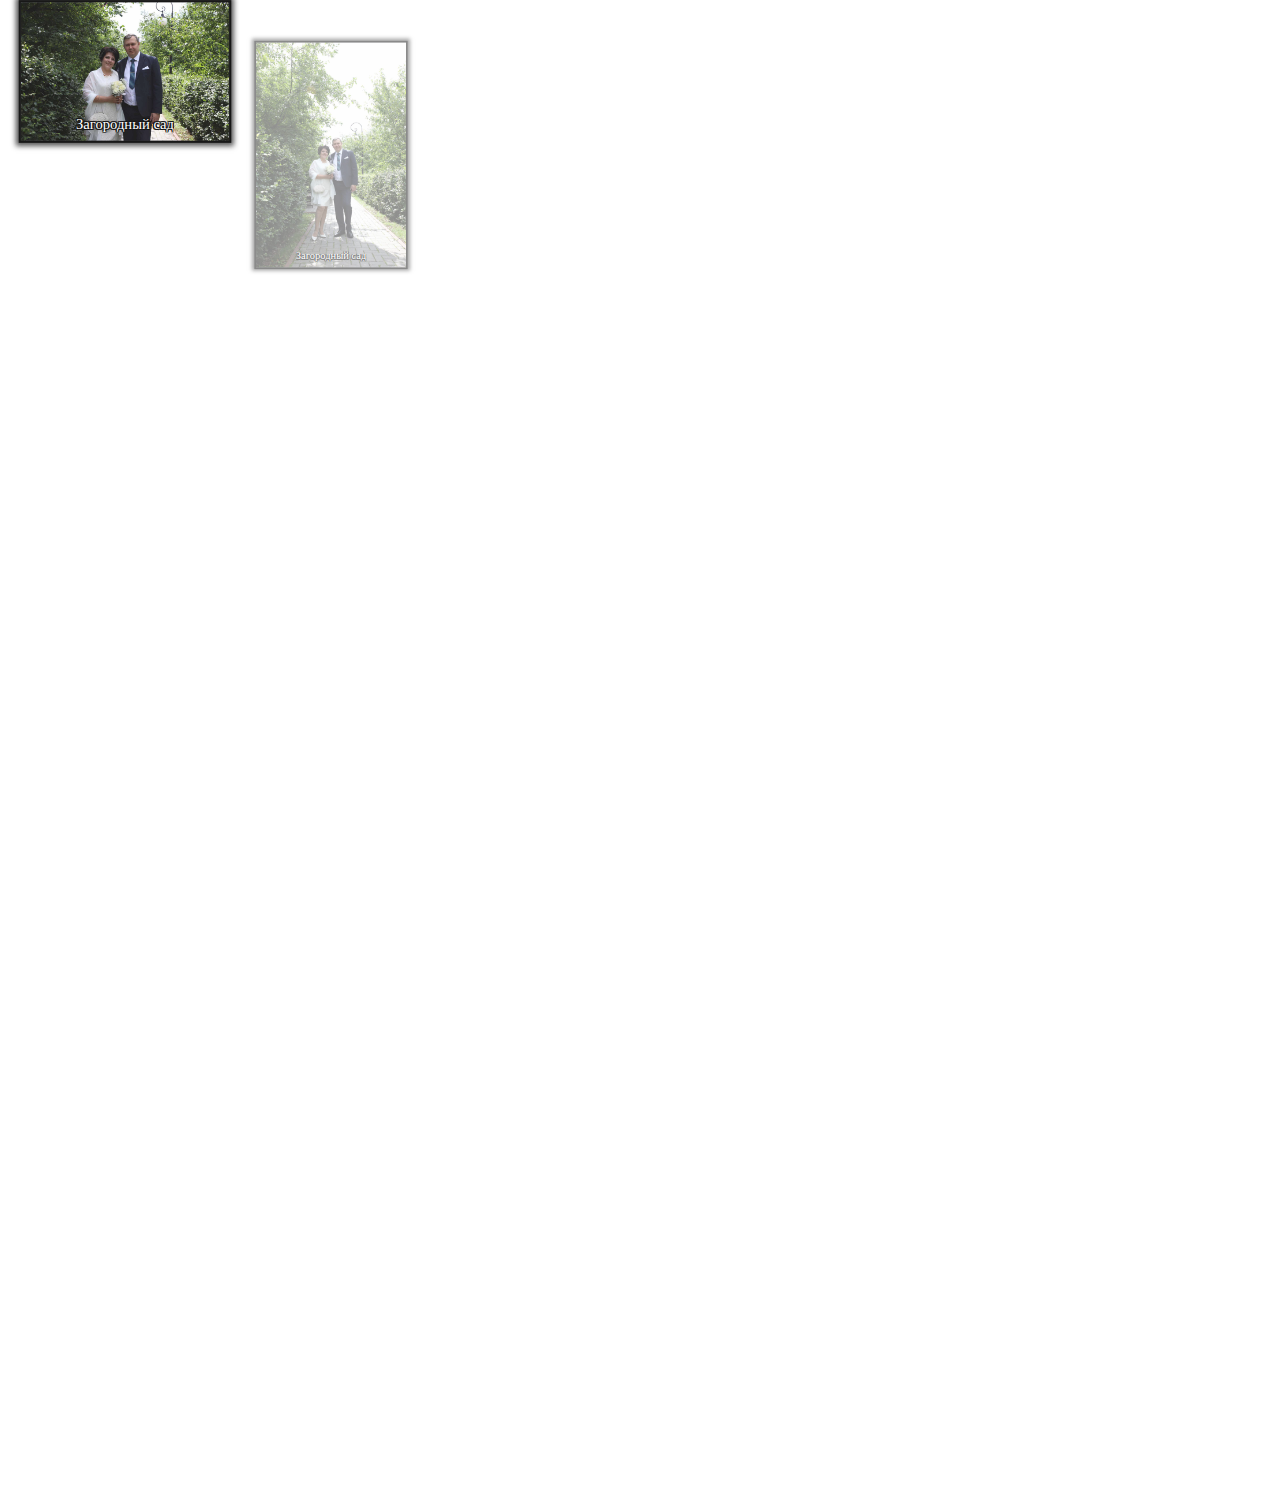
<file: weddingPaкk.html>
<!DOCTYPE html>
<!-- язык страницы -->
<html lang="en">

<head>
   <!-- кодировка страницы -->
   <meta charset="UTF-8">
   <!-- адаптив -->
   <meta name="viewport" content="user-scalable=no, width=device-width, initial-scale=1, maximum-scale=1">
   <!-- для intertet explorer -->
   <meta http-equiv="X-UA-Compatible" content="ie=edge">
   <!-- заголовок страницы в браузере -->
   <title>slider</title>
   <!-- галерея -->
   <link rel="stylesheet" href="./css/css/nanogallery2.min.css">
   <!-- мой css  -->
   <link rel="stylesheet" href="./css/main.css">
</head>

<!-- отображаемое тело страницы -->

<body>
<div class="wrapper">
   <div ID="ngy2p" data-nanogallery2='{
      "itemsBaseURL": "./img/garden/",
      "thumbnailWidth": "200",
      "thumbnailHeight": "auto",    
      "thumbnailDisplayTransition": "randomScale",
      "thumbnailDisplayTransitionDuration": 1000,
      "thumbnailDisplayInterval": 300,
      "thumbnailHoverEffect2": "scale120",
      "thumbnailAlignment": "center"
    }'>

      <!-- IMAGES -->
      <a href="1.jpg" data-ngthumb="1.jpg" data-ngdesc="">Загородный сад</a>
      <a href="2.jpg" data-ngthumb="2.jpg">Загородный сад</a>
      <a href="3.jpg" data-ngthumb="3.jpg">Загородный сад</a>
      <a href="4.jpg" data-ngthumb="4.jpg">Загородный сад</a>
      <a href="5.jpg" data-ngthumb="5.jpg">Загородный сад</a>
      <a href="6.jpg" data-ngthumb="6.jpg">Загородный сад</a>
      <a href="7.jpg" data-ngthumb="7.jpg">Загородный сад</a>
      <a href="8.jpg" data-ngthumb="8.jpg">Загородный сад</a>
      <a href="9.jpg" data-ngthumb="9.jpg">Загородный сад</a>
      <a href="10.jpg" data-ngthumb="10.jpg">Загородный сад</a>
      <a href="11.jpg" data-ngthumb="11.jpg">Загородный сад</a>
      <a href="12.jpg" data-ngthumb="12.jpg">Загородный сад</a>
      <a href="13.jpg" data-ngthumb="13.jpg">Загородный сад</a>
      <a href="14.jpg" data-ngthumb="14.jpg">Загородный сад</a>
      <a href="15.jpg" data-ngthumb="15.jpg">Загородный сад</a>
      <a href="16.jpg" data-ngthumb="16.jpg">Загородный сад</a>
      <a href="17.jpg" data-ngthumb="17.jpg">Загородный сад</a>
      <a href="18.jpg" data-ngthumb="18.jpg">Загородный сад</a>
      <a href="19.jpg" data-ngthumb="19.jpg">Загородный сад</a>
      <a href="20.jpg" data-ngthumb="20.jpg">Загородный сад</a>
      <a href="21.jpg" data-ngthumb="21.jpg">Загородный сад</a>
      <a href="22.jpg" data-ngthumb="22.jpg">Загородный сад</a>
      <a href="23.jpg" data-ngthumb="23.jpg">Загородный сад</a>
      <a href="24.jpg" data-ngthumb="24.jpg">Загородный сад</a>
      <a href="25.jpg" data-ngthumb="25.jpg">Загородный сад</a>
      <a href="26.jpg" data-ngthumb="26.jpg">Загородный сад</a>
      <a href="27.jpg" data-ngthumb="27.jpg">Загородный сад</a>
      <a href="28.jpg" data-ngthumb="28.jpg">Загородный сад</a>
      <a href="29.jpg" data-ngthumb="29.jpg">Загородный сад</a>
      <a href="30.jpg" data-ngthumb="30.jpg">Загородный сад</a>
      <a href="31.jpg" data-ngthumb="31.jpg">Загородный сад</a>
      <a href="32.jpg" data-ngthumb="32.jpg">Загородный сад</a>
      <a href="33.jpg" data-ngthumb="33.jpg">Загородный сад</a>
      <a href="34.jpg" data-ngthumb="34.jpg">Загородный сад</a>
      <a href="35.jpg" data-ngthumb="35.jpg">Загородный сад</a>
   </div>
</div>
   <script src="./js/jquery-3.5.1.min.js"></script>
   <script src="./js/jquery.nanogallery2.min.js"></script>
   <script src="./js/main.js"></script>
</body>

</html>
</file>
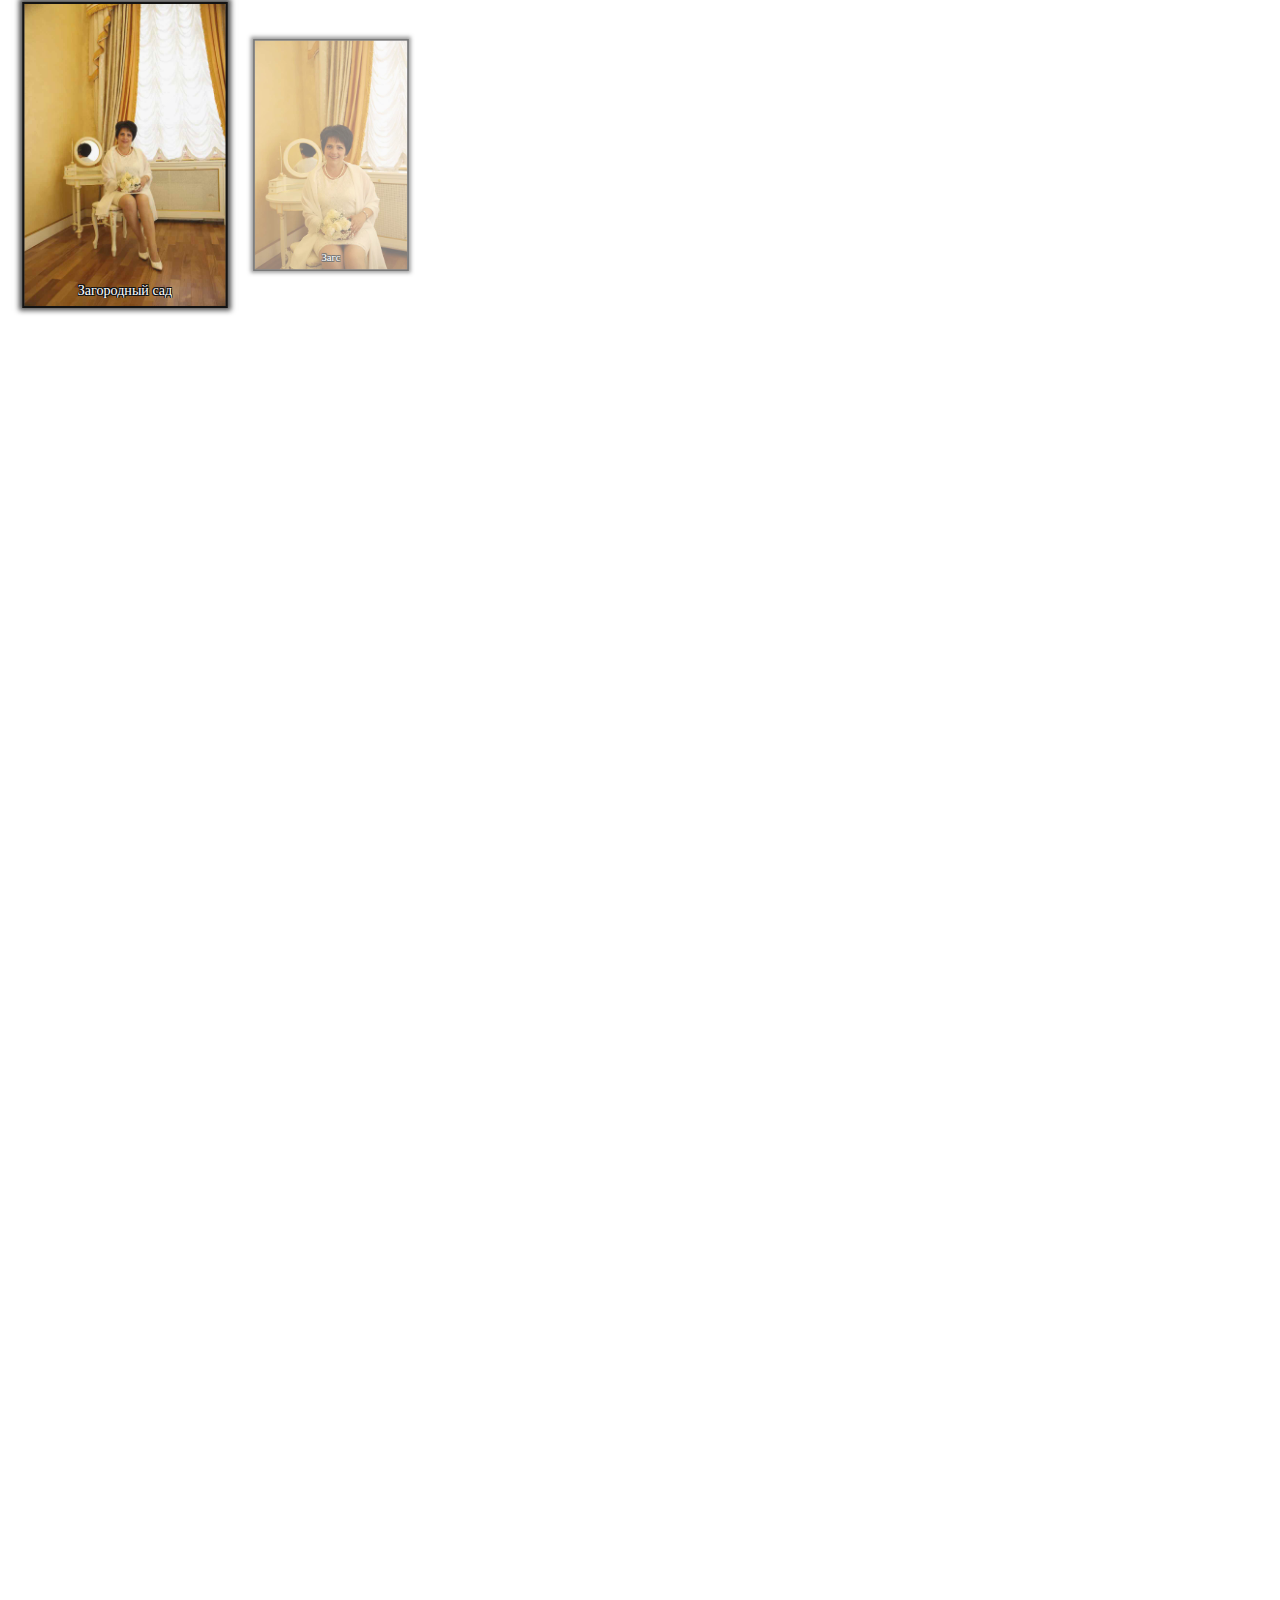
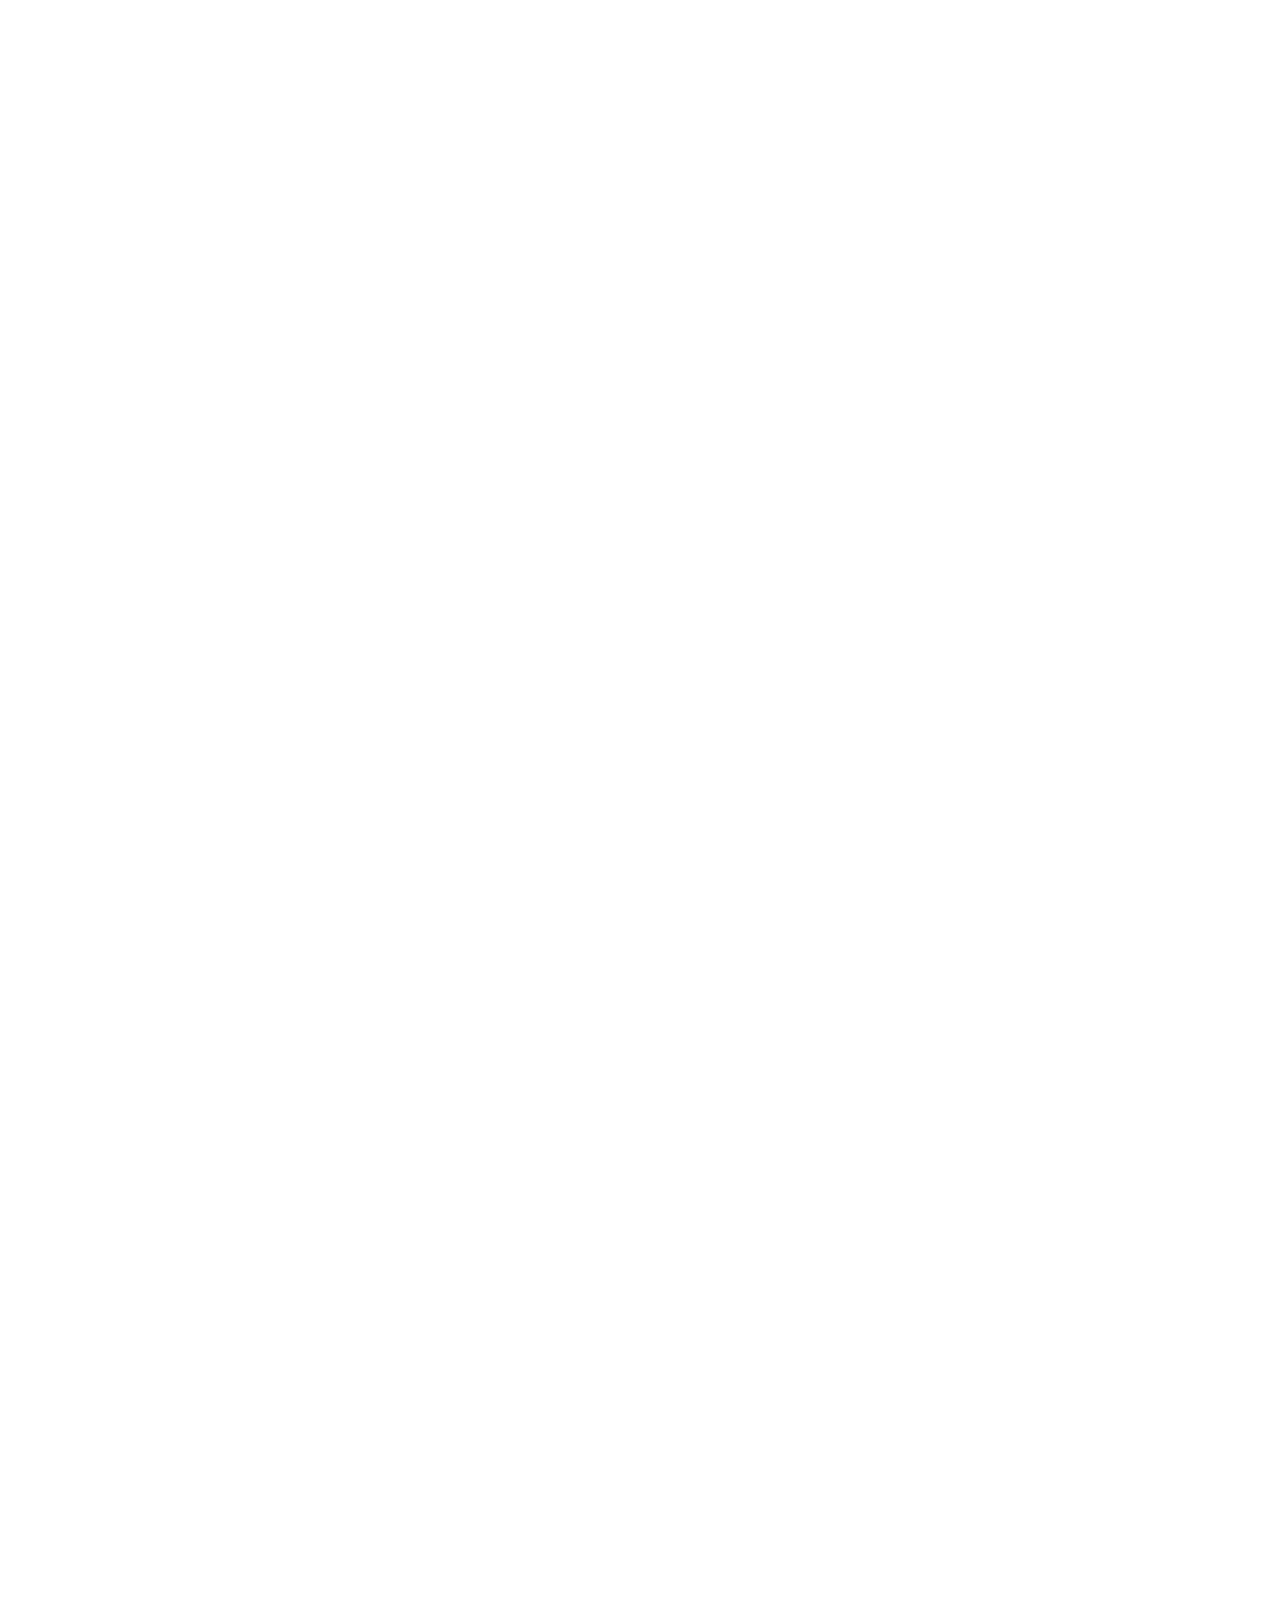
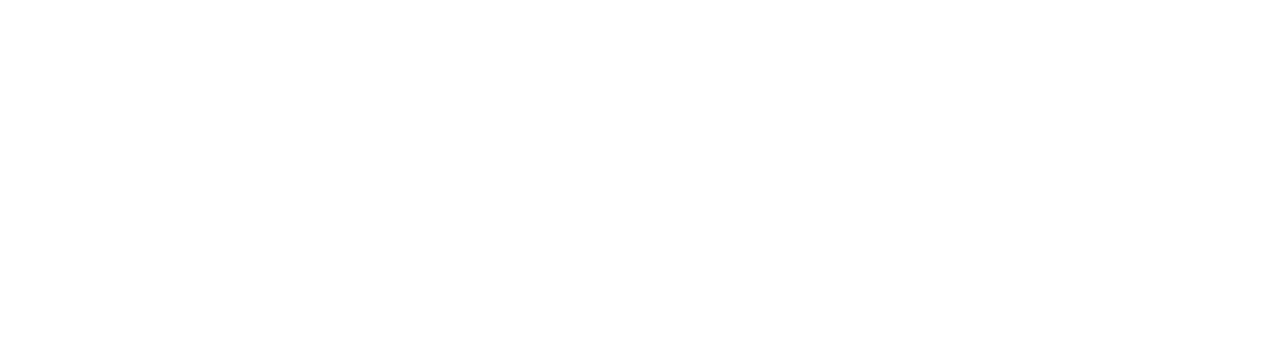
<file: zags.html>
<!DOCTYPE html>
<!-- язык страницы -->
<html lang="en">

<head>
   <!-- кодировка страницы -->
   <meta charset="UTF-8">
   <!-- адаптив -->
   <meta name="viewport" content="user-scalable=no, width=device-width, initial-scale=1, maximum-scale=1">
   <!-- для intertet explorer -->
   <meta http-equiv="X-UA-Compatible" content="ie=edge">
   <!-- заголовок страницы в браузере -->
   <title>slider</title>
   <!-- галерея -->
   <link rel="stylesheet" href="./css/css/nanogallery2.min.css">
   <!-- мой css  -->
   <link rel="stylesheet" href="./css/main.css">
</head>

<!-- отображаемое тело страницы -->

<body>
<div class="wrapper">
   <div ID="ngy2p" data-nanogallery2='{
      "itemsBaseURL": "./img/zags/",
      "thumbnailWidth": "200",
      "thumbnailHeight": "auto",    
      "thumbnailDisplayTransition": "randomScale",
      "thumbnailDisplayTransitionDuration": 1000,
      "thumbnailDisplayInterval": 300,
      "thumbnailHoverEffect2": "scale120",
      "thumbnailAlignment": "center"
    }'>

      <!-- IMAGES -->
      <a href="1.jpg" data-ngthumb="1.jpg" data-ngdesc="">Загородный сад</a>
      <a href="2.jpg" data-ngthumb="2.jpg">Загс</a>
      <a href="3.jpg" data-ngthumb="3.jpg">Загс</a>
      <a href="4.jpg" data-ngthumb="4.jpg">Загс</a>
      <a href="5.jpg" data-ngthumb="5.jpg">Загс</a>
      <a href="6.jpg" data-ngthumb="6.jpg">Загс</a>
      <a href="7.jpg" data-ngthumb="7.jpg">Загс</a>
      <a href="8.jpg" data-ngthumb="8.jpg">Загс</a>
      <a href="9.jpg" data-ngthumb="9.jpg">Загс</a>
      <a href="10.jpg" data-ngthumb="10.jpg">Загс</a>
      <a href="11.jpg" data-ngthumb="11.jpg">Загс</a>
      <a href="12.jpg" data-ngthumb="12.jpg">Загс</a>
      <a href="13.jpg" data-ngthumb="13.jpg">Загс</a>
      <a href="14.jpg" data-ngthumb="14.jpg">Загс</a>
      <a href="15.jpg" data-ngthumb="15.jpg">Загс</a>
      <a href="16.jpg" data-ngthumb="16.jpg">Загс</a>
      <a href="17.jpg" data-ngthumb="17.jpg">Загс</a>
      <a href="18.jpg" data-ngthumb="18.jpg">Загс</a>
      <a href="19.jpg" data-ngthumb="19.jpg">Загс</a>
      <a href="20.jpg" data-ngthumb="20.jpg">Загс</a>
      <a href="21.jpg" data-ngthumb="21.jpg">Загс</a>
      <a href="22.jpg" data-ngthumb="22.jpg">Загс</a>
      <a href="23.jpg" data-ngthumb="23.jpg">Загс</a>
      <a href="24.jpg" data-ngthumb="24.jpg">Загс</a>
      <a href="25.jpg" data-ngthumb="25.jpg">Загс</a>
      <a href="26.jpg" data-ngthumb="26.jpg">Загс</a>
      <a href="27.jpg" data-ngthumb="27.jpg">Загс</a>
      <a href="28.jpg" data-ngthumb="28.jpg">Загс</a>
      <a href="29.jpg" data-ngthumb="29.jpg">Загс</a>
      <a href="30.jpg" data-ngthumb="30.jpg">Загс</a>
      <a href="31.jpg" data-ngthumb="31.jpg">Загс</a>
      <a href="32.jpg" data-ngthumb="32.jpg">Загс</a>
      <a href="33.jpg" data-ngthumb="33.jpg">Загс</a>
      <a href="34.jpg" data-ngthumb="34.jpg">Загс</a>
      <a href="35.jpg" data-ngthumb="35.jpg">Загс</a>
      <a href="36.jpg" data-ngthumb="36.jpg">Загс</a>
      <a href="37.jpg" data-ngthumb="37.jpg">Загс</a>
      <a href="38.jpg" data-ngthumb="38.jpg">Загс</a>
      <a href="39.jpg" data-ngthumb="39.jpg">Загс</a>
      <a href="40.jpg" data-ngthumb="40.jpg">Загс</a>
      <a href="41.jpg" data-ngthumb="41.jpg">Загс</a>
      <a href="42.jpg" data-ngthumb="42.jpg">Загс</a>
      <a href="43.jpg" data-ngthumb="43.jpg">Загс</a>
      <a href="44.jpg" data-ngthumb="44.jpg">Загс</a>
      <a href="45.jpg" data-ngthumb="45.jpg">Загс</a>
      <a href="46.jpg" data-ngthumb="46.jpg">Загс</a>
      <a href="47.jpg" data-ngthumb="47.jpg">Загс</a>
      <a href="48.jpg" data-ngthumb="48.jpg">Загс</a>
      <a href="49.jpg" data-ngthumb="49.jpg">Загс</a>
      <a href="50.jpg" data-ngthumb="50.jpg">Загс</a>
      <a href="51.jpg" data-ngthumb="51.jpg">Загс</a>
      <a href="52.jpg" data-ngthumb="52.jpg">Загс</a>
      <a href="53.jpg" data-ngthumb="53.jpg">Загс</a>
      <a href="54.jpg" data-ngthumb="54.jpg">Загс</a>
      <a href="55.jpg" data-ngthumb="55.jpg">Загс</a>
      <a href="56.jpg" data-ngthumb="56.jpg">Загс</a>
      <a href="57.jpg" data-ngthumb="57.jpg">Загс</a>
      <a href="58.jpg" data-ngthumb="58.jpg">Загс</a>
      <a href="59.jpg" data-ngthumb="59.jpg">Загс</a>
      <a href="60.jpg" data-ngthumb="60.jpg">Загс</a>
      <a href="61.jpg" data-ngthumb="61.jpg">Загс</a>
      <a href="62.jpg" data-ngthumb="62.jpg">Загс</a>
      <a href="63.jpg" data-ngthumb="63.jpg">Загс</a>
      <a href="64.jpg" data-ngthumb="64.jpg">Загс</a>
      <a href="65.jpg" data-ngthumb="65.jpg">Загс</a>
      <a href="66.jpg" data-ngthumb="66.jpg">Загс</a>
      <a href="67.jpg" data-ngthumb="67.jpg">Загс</a>
      <a href="68.jpg" data-ngthumb="68.jpg">Загс</a>
      <a href="69.jpg" data-ngthumb="69.jpg">Загс</a>
      <a href="70.jpg" data-ngthumb="70.jpg">Загс</a>
      <a href="71.jpg" data-ngthumb="71.jpg">Загс</a>
      <a href="72.jpg" data-ngthumb="72.jpg">Загс</a>
      <a href="73.jpg" data-ngthumb="73.jpg">Загс</a>
      <a href="74.jpg" data-ngthumb="74.jpg">Загс</a>
      <a href="75.jpg" data-ngthumb="75.jpg">Загс</a>
      <a href="76.jpg" data-ngthumb="76.jpg">Загс</a>
      <a href="77.jpg" data-ngthumb="77.jpg">Загс</a>
      <a href="78.jpg" data-ngthumb="78.jpg">Загс</a>
      <a href="79.jpg" data-ngthumb="79.jpg">Загс</a>
      <a href="80.jpg" data-ngthumb="80.jpg">Загс</a>
      <a href="81.jpg" data-ngthumb="81.jpg">Загс</a>
      <a href="82.jpg" data-ngthumb="82.jpg">Загс</a>
      <a href="83.jpg" data-ngthumb="83.jpg">Загс</a>
      <a href="84.jpg" data-ngthumb="84.jpg">Загс</a>
      <a href="85.jpg" data-ngthumb="85.jpg">Загс</a>
      <a href="86.jpg" data-ngthumb="86.jpg">Загс</a>
      <a href="87.jpg" data-ngthumb="87.jpg">Загс</a>
      <a href="88.jpg" data-ngthumb="88.jpg">Загс</a>
      <a href="89.jpg" data-ngthumb="89.jpg">Загс</a>
      <a href="90.jpg" data-ngthumb="90.jpg">Загс</a>
      <a href="91.jpg" data-ngthumb="91.jpg">Загс</a>
      <a href="92.jpg" data-ngthumb="92.jpg">Загс</a>
      <a href="93.jpg" data-ngthumb="93.jpg">Загс</a>
      <a href="94.jpg" data-ngthumb="94.jpg">Загс</a>
      <a href="95.jpg" data-ngthumb="95.jpg">Загс</a>
      <a href="96.jpg" data-ngthumb="96.jpg">Загс</a>
      <a href="97.jpg" data-ngthumb="97.jpg">Загс</a>
      <a href="98.jpg" data-ngthumb="98.jpg">Загс</a>
      <a href="99.jpg" data-ngthumb="99.jpg">Загс</a>
      <a href="100.jpg" data-ngthumb="100.jpg">Загс</a>
      <a href="101.jpg" data-ngthumb="101.jpg">Загс</a>
      <a href="102.jpg" data-ngthumb="102.jpg">Загс</a>
      <a href="103.jpg" data-ngthumb="103.jpg">Загс</a>
      <a href="104.jpg" data-ngthumb="104.jpg">Загс</a>
      <a href="105.jpg" data-ngthumb="105.jpg">Загс</a>
      <a href="106.jpg" data-ngthumb="106.jpg">Загс</a>
      <a href="107.jpg" data-ngthumb="107.jpg">Загс</a>
      <a href="108.jpg" data-ngthumb="108.jpg">Загс</a>
      <a href="109.jpg" data-ngthumb="109.jpg">Загс</a>
      <a href="110.jpg" data-ngthumb="110.jpg">Загс</a>
      <a href="111.jpg" data-ngthumb="111.jpg">Загс</a>
   </div>
</div>
   <script src="./js/jquery-3.5.1.min.js"></script>
   <script src="./js/jquery.nanogallery2.min.js"></script>
   <script src="./js/main.js"></script>
</body>

</html>
</file>
<file: css/main.css>
/*!Обнуление*/
* {
   padding: 0;
   margin: 0;
   border: 0;
}
*,
*:before,
*:after {
   -moz-box-sizing: border-box;
   -webkit-box-sizing: border-box;
   box-sizing: border-box;
}
:focus,
:active {
   outline: none;
}
a:focus,
a:active {
   outline: none;
}
nav,
footer,
header,
aside {
   display: block;
}
html,
body {
   height: 100%;
   width: 100%;
   font-size: 100%;
   line-height: 1;
   font-size: 14px;
   -ms-text-size-adjust: 100%;
   -moz-text-size-adjust: 100%;
   -webkit-text-size-adjust: 100%;
}
input,
button,
textarea {
   font-family: inherit;
}
input::-ms-clear {
   display: none;
}
button {
   cursor: pointer;
}
button::-moz-focus-inner {
   padding: 0;
   border: 0;
}
a,
a:visited {
   text-decoration: none;
}
a:hover {
   text-decoration: none;
}
ul li {
   list-style: none;
}
img {
   vertical-align: top;
}
h1,
h2,
h3,
h4,
h5,
h6 {
   font-size: inherit;
   font-weight: inherit;
}
/*!---------------------О-Б-Н-У-Л-Е-Н-И-Е---------------------------*/

/* !==============================================================header */
.wrapper {
   height: 100%;
}

.header {
   position: relative;
   width: 100%;
   top: 0;
   left: 0;
   z-index: 50;
   height: 100vh;
}

.container {
   max-width: 2200px;
   padding: 0 30px;
   margin: 0 auto;
}
.header__menu {
   position: fixed;
}
.header__list {
   height: 100px;
   display: flex;
   align-items: center;
}
.header__item {
   margin-left: 20px;
}
.header__item a {
   font-size: 50px;
   font-family: "Caveat", cursive;
   font-weight: 700;
   /* font-family: 'Lobster', cursive; */
   /* font-family: 'Marck Script', cursive; */
   /* font-family: 'Pacifico', cursive; */
   color: red;
}
h1 {
   height: 100vh;
   display: flex;
   justify-content: center;
   align-items: center;
   text-align: center;
   font-size: calc(20px + 320 * (100vw / 2200));
   font-family: "Lobster", cursive;
   color: red;
}
.header__arrow {
   position: absolute;
   top: 70%;
   left: 50%;
   transform: translateX(-50%);
   border-bottom: 200px solid #0000ff00;
   border-right: 200px solid #0000ff00;
   border-top: 100px solid red;
   border-left: 200px solid #00800000;
}

/* !=========================================================content */

.section__content {
   background-color: rgb(192, 190, 190);
   padding: 100px;
   display: flex;
   justify-content: center;
   align-items: center;
   flex-wrap: wrap;
}
.section__content-tyumen {
   position: relative;
   margin: 50px;
   height: 400px;
   width: 400px;
   /* flex: 1 1 33.3333%; */
   box-shadow: 10px 16px 10px #666;
   z-index: 1;
}
.section__content-travels {
   position: relative;
   margin: 50px;
   height: 400px;
   width: 400px;
   /* flex: 1 1 33.3333%; */
   box-shadow: 10px 16px 10px #666;
   z-index: 1;
}
.section__content-house {
   position: relative;
   margin: 50px;
   height: 400px;
   width: 400px;
   box-shadow: 10px 16px 10px rgb(10, 10, 10);
   z-index: 1;
   /* border: 30px solid red; */
   /* border-image: url(/img/Без\ названия.jpg) 60 round round; */
}
.section__content-wedding {
   position: relative;
   margin: 50px;
   height: 400px;
   width: 400px;
   /* flex: 1 1 33.3333%; */
   box-shadow: 10px 16px 10px #666;
   z-index: 1;
}
.section__content-tyumen:hover {
   box-shadow: 4px 10px 10px rgb(10, 10, 10);
   transform: scale(0.95);
   transition: 0.3s;
}
.section__content-tyumen:active {
   transform: scale(0.9);
   transition: 0.3s;
}
.section__content-travels:hover {
   box-shadow: 4px 10px 10px rgb(10, 10, 10);
   transform: scale(0.95);
   transition: 0.3s;
}
.section__content-travels:active {
   transform: scale(0.9);
   transition: 0.3s;
}
.section__content-house:hover {
   box-shadow: 4px 10px 10px rgb(10, 10, 10);
   transform: scale(0.95);
   transition: 0.3s;
}
.section__content-house:active {
   transform: scale(0.9);
   transition: 0.3s;
}
.section__content-wedding:hover {
   box-shadow: 4px 10px 10px rgb(10, 10, 10);
   transform: scale(0.95);
   transition: 0.3s;
}
.section__content-wedding:active {
   transform: scale(0.9);
   transition: 0.3s;
}

h2 {
   width: 100%;
   height: 100%;
   display: flex;
   justify-content: center;
   align-items: center;
   /* border: 2px solid red; */
   position: absolute;
   top: 0;
   left: 0;
   font-size: calc(25px + 35 * (100vw / 2200));
   color: #ffffff;
}

/*?=======================4096х1980=================================*/
@media (max-width: 1920px) {
}
/*===============================================================*/
@media (max-width: 1600px) {
}
/*===============================================================*/
@media (max-width: 1440px) {
}
/*===============================================================*/
@media (max-width: 1366px) {
}
/*===============================================================*/
@media (max-width: 1280px) {
}
/*===== 992px - 1200px ========BOOTSTRAP=========================*/
@media (max-width: 1200px) {
}
/*=============================BOOTSTRAP-C=======================*/
@media (max-width: 1140px) {
}
/*===============================================================*/
@media (max-width: 1080px) {
}
/*===============================================================*/
@media (max-width: 1024px) {
}
/*======= 768px - 992px =======BOOTSTRAP=========================*/
@media (max-width: 992px) {
}
/*=============================BOOTSTRAP-C=========================*/
@media (max-width: 960px) {
}
/*===============================================================*/
@media (max-width: 900px) {
}
/*===============================================================*/
@media (max-width: 823px) {
}
/*===============================================================*/
@media (max-width: 812px) {
}
/*===============================================================*/
@media (max-width: 800px) {
}
/*======= 576px - 768px========BOOTSTRAP========================*/
@media (max-width: 768px) {
   .section__content {
      padding: 50px;
   }
}

/*===============================================================*/
@media (max-width: 736px) {
}
/*=============================BOOTSTRAP-C=========================*/
@media (max-width: 720px) {
}
/*===============================================================*/
@media (max-width: 667px) {
}
/*===============================================================*/
@media (max-width: 640px) {
   .section__content {
      padding: 20px;
   }
}
/*======= 0px - 576px ========BOOTSTRAP========================*/
@media (max-width: 576px) {
}
/*===============================================================*/
@media (max-width: 568px) {
   .header__arrow {
      border-bottom: 100px solid #0000ff00;
      border-right: 100px solid #0000ff00;
      border-top: 50px solid red;
      border-left: 100px solid #00800000;
   }
}
/*=============================BOOTSTRAP-C=======================*/
@media (max-width: 540px) {
}
/*===============================================================*/
@media (max-width: 534px) {
   .section__content-tyumen {
      height: 300px;
   }
   .section__content-travels {
      height: 300px;
   }
   .section__content-house {
      height: 300px;
   }
   .section__content-wedding {
      height: 300px;
   }
}
/*===============================================================*/
@media (max-width: 480px) {
   .section__content-tyumen {
      height: 200px;
      margin: 30px;
   }
   .section__content-travels {
      height: 200px;
      margin: 30px;
   }
   .section__content-house {
      height: 200px;
      margin: 30px;
   }
   .section__content-wedding {
      height: 200px;
      margin: 30px;
   }
   .header__arrow {
      border-bottom: 100px solid #0000ff00;
      border-right: 100px solid #0000ff00;
      border-top: 50px solid red;
      border-left: 100px solid #00800000;
   }
   .header__item a {
      font-size: 30px;
   }
}
/*===============================================================*/
@media (max-width: 414px) {
}
/*===============================================================*/
@media (max-width: 375px) {
}
/*===============================================================*/
@media (max-width: 360px) {
}
/*===============================================================*/
@media (max-width: 320px) {
}
</file>
<file: css/css/nanogallery2.min.css>
.nGY2{box-sizing:content-box;-webkit-box-sizing:content-box;-moz-box-sizing:content-box;-o-box-sizing:content-box}.nGY2 .ngy2_container{width:100%;min-width:100px;font-size:1em;line-height:normal;padding:0;margin:0 auto;overflow:hidden;visibility:visible;-webkit-user-select:none;user-select:none;-webkit-touch-callout:none}@font-face{font-family:ngy2_icon_font;src:url(font/ngy2_icon_font.woff2?64889571) format('woff2'),url(font/ngy2_icon_font.woff?64889571) format('woff');font-weight:400;font-style:normal}.nGY2Icon-star:before{content:'\e801'}.nGY2Icon-search:before{content:'\e800'}.nGY2Icon-star-empty:before{content:'\e802'}.nGY2Icon-video:before{content:'\e803'}.nGY2Icon-videocam:before{content:'\e804'}.nGY2Icon-picture:before{content:'\e805'}.nGY2Icon-camera:before{content:'\e806'}.nGY2Icon-camera-alt:before{content:'\e807'}.nGY2Icon-ok:before{content:'\e808'}.nGY2Icon-help:before{content:'\e80a'}.nGY2Icon-help-circled:before{content:'\e80b'}.nGY2Icon-home:before{content:'\e80e'}.nGY2Icon-link:before{content:'\e80f'}.nGY2Icon-link-ext:before{content:'\e810'}.nGY2Icon-heart:before{content:'\e811'}.nGY2Icon-ngy2_chevron-right:before{content:'\e812'}.nGY2Icon-upload:before{content:'\e814'}.nGY2Icon-reply-all:before{content:'\e815'}.nGY2Icon-export:before{content:'\e816'}.nGY2Icon-chat:before{content:'\e818'}.nGY2Icon-attention:before{content:'\e819'}.nGY2Icon-location:before{content:'\e81a'}.nGY2Icon-trash:before{content:'\e81b'}.nGY2Icon-folder-empty:before{content:'\e81c'}.nGY2Icon-folder-open-empty:before{content:'\e81d'}.nGY2Icon-menu:before{content:'\e81e'}.nGY2Icon-cog:before{content:'\e81f'}.nGY2Icon-cog-alt:before{content:'\e820'}.nGY2Icon-wrench:before{content:'\e821'}.nGY2Icon-lightbulb:before{content:'\e822'}.nGY2Icon-resize-full:before{content:'\e823'}.nGY2Icon-resize-small:before{content:'\e824'}.nGY2Icon-left-open:before{content:'\e827'}.nGY2Icon-right-open:before{content:'\e828'}.nGY2Icon-arrows-cw:before{content:'\e829'}.nGY2Icon-level-up:before{content:'\e82a'}.nGY2Icon-play:before{content:'\e82b'}.nGY2Icon-pause:before{content:'\e82c'}.nGY2Icon-ngy2_chevron-left:before{content:'\e82d'}.nGY2Icon-ellipsis-vert:before{content:'\e82e'}.nGY2Icon-toggle-off:before{content:'\e82f'}.nGY2Icon-toggle-on:before{content:'\e830'}.nGY2Icon-check:before{content:'\e831'}.nGY2Icon-check-empty:before{content:'\e832'}.nGY2Icon-rocket:before{content:'\e833'}.nGY2Icon-filter:before{content:'\e834'}.nGY2Icon-magic:before{content:'\e835'}.nGY2Icon-pinterest-squared:before{content:'\e836'}.nGY2Icon-gplus-squared:before{content:'\e837'}.nGY2Icon-facebook-squared:before{content:'\e838'}.nGY2Icon-basket:before{content:'\e839'}.nGY2Icon-ok-circled:before{content:'\e83a'}.nGY2Icon-user:before{content:'\e83b'}.nGY2Icon-ngy2_chevron_left3:before{content:'\e83c'}.nGY2Icon-ngy2_chevron_right3:before{content:'\e83d'}.nGY2Icon-zoom-out-1:before{content:'\e83e'}.nGY2Icon-ngy2_zoom_out2:before{content:'\e83f'}.nGY2Icon-ngy2_zoom_in2:before{content:'\e840'}.nGY2Icon-ngy2_share2:before{content:'\e841'}.nGY2Icon-ngy2_external2:before{content:'\e842'}.nGY2Icon-ngy2_close2:before{content:'\e843'}.nGY2Icon-ngy2_info2:before{content:'\e844'}.nGY2Icon-ngy2_chevron_up2:before{content:'\e845'}.nGY2Icon-ngy2_download2:before{content:'\e846'}.nGY2Icon-mail-alt:before{content:'\f0e0'}.nGY2Icon-circle-empty:before{content:'\f10c'}.nGY2Icon-tumblr-squared:before{content:'\f174'}.nGY2Icon-twitter-squared:before{content:'\f304'}.nGY2Icon-youtube-play:before{content:'\f16a'}.nGY2Icon-vkontakte:before{content:'\f189'}.nGY2Icon-cw:before{content:'\e809'}.nGY2Icon-ccw:before{content:'\e80c'}[class^=nGY2Icon-]{margin-left:.2em;margin-right:.3em;font-family:ngy2_icon_font;font-style:normal;font-weight:400;speak:none;display:inline-block;text-decoration:inherit;text-align:center;font-variant:normal;text-transform:none;box-sizing:border-box;-webkit-box-sizing:border-box;-moz-box-sizing:border-box;-o-box-sizing:border-box}.nGY2Navigationbar{margin:5px 0;padding:5px 0;display:none;box-sizing:border-box;-webkit-box-sizing:border-box;-moz-box-sizing:border-box;-o-box-sizing:border-box}.nGY2Navigationbar .nGY2NavigationbarItem{margin:5px 2px;padding:5px 8px;white-space:nowrap;cursor:pointer;display:inline-block;vertical-align:middle;text-align:left;visibility:'hidden';box-sizing:border-box;-webkit-box-sizing:border-box;-moz-box-sizing:border-box;-o-box-sizing:border-box}.nGY2 .nGY2Gallery,.nGY2 .nGY2GallerySub{position:relative;overflow:hidden;box-sizing:border-box}.nGY2Navigationbar .oneItem{margin:0 5px;white-space:nowrap;vertical-align:middle;display:inline-block}.nGY2 .nGY2Gallery{text-align:center;margin:0 auto;-webkit-box-sizing:border-box;-moz-box-sizing:border-box;-o-box-sizing:border-box}.nGY2 .nGY2GallerySub{perspective:900px;text-align:left;width:100%;height:100%;display:inline-block;z-index:1;-webkit-box-sizing:border-box;-moz-box-sizing:border-box;-o-box-sizing:border-box}.nGY2 .nGY2GThumbnail,.nGY2 .nGY2GThumbnailStack{display:inline-block;position:absolute;box-sizing:border-box;border:0 solid #000;padding:0;overflow:hidden;cursor:pointer}.nGY2 .nGY2GThumbnail{background-color:#000;-webkit-box-sizing:border-box;-moz-box-sizing:border-box;-o-box-sizing:border-box}.nGY2 .nGY2GThumbnailStack{background-color:#888;-webkit-box-sizing:border-box;-moz-box-sizing:border-box;-o-box-sizing:border-box}.nGY2 .nGY2GThumbnailSub{width:100%;height:100%;display:block;box-sizing:border-box;-webkit-box-sizing:border-box;-moz-box-sizing:border-box;-o-box-sizing:border-box;border:0 solid #000;margin:0;padding:0;overflow:hidden}.nGY2 .nGY2GThumbnailSubSelected{-webkit-transform:scale(.9);-ms-transform:scale(.9);transform:scale(.9)}.nGY2 .nGY2GThumbnailImage{position:relative;overflow:hidden;background:#000;box-sizing:border-box;-webkit-box-sizing:border-box;-moz-box-sizing:border-box;-o-box-sizing:border-box}.nGY2 .nGY2GThumbnailImg{background:url([data-uri]) center no-repeat;position:absolute;top:0;bottom:0;left:0;right:0;margin:auto;display:block;vertical-align:bottom;box-sizing:border-box;-webkit-box-sizing:border-box;-moz-box-sizing:border-box;-o-box-sizing:border-box}.nGY2 .nGY2GThumbnailAnnotationOLD_NO_MORE_USED{background:rgba(34,34,34,.75);opacity:1;text-align:left;left:0;right:0;padding:1px;position:absolute;min-height:18px;overflow:hidden;box-sizing:border-box;-webkit-box-sizing:border-box;-moz-box-sizing:border-box;-o-box-sizing:border-box}.nGY2 .nGY2GThumbnailCustomLayer,.nGY2 .nGY2GThumbnailLabel{display:block;box-sizing:border-box;left:0;position:absolute;right:0}.nGY2 .nGY2GThumbnailCustomLayer{top:0;bottom:0;overflow:hidden;-webkit-box-sizing:border-box;-moz-box-sizing:border-box;-o-box-sizing:border-box}.nGY2 .nGY2GThumbnailLabel{background:rgba(34,34,34,.75);padding:4px;margin:0;-webkit-box-sizing:border-box;-moz-box-sizing:border-box;-o-box-sizing:border-box}.nGY2 .nGY2GThumbnailAlbumTitle,.nGY2 .nGY2GThumbnailImageTitle{color:#fff;margin:5px 1px 1px;padding:0;left:0;right:0;white-space:nowrap;overflow:hidden;display:inline-block;Text-Shadow:#000 1px 0 0,#000 1px 1px 0,#000 1px -1px 0,#000 -1px 1px 0,#000 -1px 0 0,#000 -1px -1px 0,#000 0 1px 0,#000 0 -1px 0;box-sizing:border-box;-webkit-box-sizing:border-box;-moz-box-sizing:border-box;-o-box-sizing:border-box}.nGY2 .nGY2GThumbnailDescription{clear:both;margin:1px 1px 3px;padding:0;color:#aaa;white-space:nowrap;left:0;right:0;font-size:.8em;Text-Shadow:#000 1px 0 0,#000 1px 1px 0,#000 1px -1px 0,#000 -1px 1px 0,#000 -1px 0 0,#000 -1px -1px 0,#000 0 1px 0,#000 0 -1px 0;box-sizing:border-box;-webkit-box-sizing:border-box;-moz-box-sizing:border-box;-o-box-sizing:border-box}.nGY2 .nGY2GThumbnailIcon,.nGY2 .nGY2GThumbnailIconsFullThumbnail{color:#fff;Text-Shadow:#000 1px 0 0,#000 1px 1px 0,#000 1px -1px 0,#000 -1px 1px 0,#000 -1px 0 0,#000 -1px -1px 0,#000 0 1px 0,#000 0 -1px 0}.nGY2 .nGY2GThumbnailIcons{margin:0;position:absolute;display:inline-block;padding:0;box-sizing:border-box;-webkit-box-sizing:border-box;-moz-box-sizing:border-box;-o-box-sizing:border-box}.nGY2 .nGY2GThumbnailIconsFullThumbnail{font-size:1.8em;padding:5px;position:absolute;top:50%;left:50%;-webkit-transform:translateX(-50%) translateY(-50%);-ms-transform:translateX(-50%) translateY(-50%);transform:translateX(-50%) translateY(-50%);display:inline-block;box-sizing:border-box;-webkit-box-sizing:border-box;-moz-box-sizing:border-box;-o-box-sizing:border-box}.nGY2 .nGY2GThumbnailIconText,.nGY2 .nGY2GThumbnailIconTextBadge{position:relative;display:inline-block;margin:0;vertical-align:middle}.nGY2 .nGY2GThumbnailIcon{display:inline-block;padding:4px;margin:0;box-sizing:border-box;-webkit-box-sizing:border-box;-moz-box-sizing:border-box;-o-box-sizing:border-box}.nGY2 .nGY2GThumbnailIconTextBadge{background-color:#fff;border-radius:6px;-moz-border-radius:6px;-webkit-border-radius:6px;box-sizing:border-box;-webkit-box-sizing:border-box;-moz-box-sizing:border-box;-o-box-sizing:border-box}.nGY2 .nGY2GThumbnailIconText{box-sizing:border-box;-webkit-box-sizing:border-box;-moz-box-sizing:border-box;-o-box-sizing:border-box}.nGY2 .nGY2GThumbnailAlbumUp i{position:absolute;top:50%;left:50%;margin:0;-webkit-transform:translateY(-50%) translateX(-50%);-ms-transform:translateY(-50%) translateX(-50%);transform:translateY(-50%) translateX(-50%)}.nGY2 .nGY2GThumbnailAlbumUp{color:#eee;font-size:1.2em;top:0;bottom:0;left:0;right:0;display:table;width:100%;text-align:center;position:absolute;margin:auto;padding:0;box-sizing:border-box;-webkit-box-sizing:border-box;-moz-box-sizing:border-box;-o-box-sizing:border-box}.nGY2 .nGY2GalleryBottom{margin:0;padding:0;text-align:center;position:relative;overflow:hidden;white-space:nowrap}.nGY2 .nGY2GalleryMoreButton,.nGY2 .nGY2GalleryMoreButtonAnnotation,.nGY2 .nGY2GalleryPagination,.nGY2 .nGY2GalleryPaginationDot{margin:10px auto 5px;text-align:center;position:relative;white-space:nowrap;overflow:hidden}.nGY2 .nGY2GalleryMoreButton{padding:4px;display:inline-block;cursor:pointer}.nGY2 .nGY2GalleryMoreButtonAnnotation{border:1px solid #fff;padding:8px 20px;display:inline-block}.nGY2 .nGY2GalleryPagination,.nGY2 .nGY2GalleryPaginationDot{padding:4px}.nGY2 .nGY2PaginationNext,.nGY2 .nGY2PaginationPrev,.nGY2 .nGY2paginationItem,.nGY2 .nGY2paginationItemCurrentPage{margin:10px 4px;padding:5px 8px;-webkit-border-radius:4px;-moz-border-radius:4px;border-radius:4px;background:#111;white-space:nowrap;cursor:pointer;vertical-align:middle;display:inline-block}.nGY2 .nGY2paginationItemCurrentPage{background:#333}.nGY2 .nGY2paginationDot,.nGY2 .nGY2paginationDotCurrentPage{width:16px;height:16px;border:2px solid #fff;background:#444;border-radius:50%;margin:12px 5px;white-space:nowrap;cursor:pointer;vertical-align:middle;display:inline-block;opacity:.5}.nGY2 .nGY2paginationDotCurrentPage{background:#fff;opacity:1}.nGY2 .nGY2paginationRectangle,.nGY2 .nGY2paginationRectangleCurrentPage{width:30px;border:1px solid #fff;height:0;background:#444;margin:5px 1px;white-space:nowrap;cursor:pointer;vertical-align:middle;display:inline-block;opacity:.5}.nGY2 .nGY2paginationRectangleCurrentPage{background:#fff;opacity:1}.nGY2Popup{position:fixed;color:#000;top:0;left:0;bottom:0;right:0;background:rgba(0,0,0,.5)}.nGY2PopupContent,.nGY2PopupContentCenter,.nGY2PopupContentLeft,.nGY2PopupContentRight{position:fixed;text-align:left;top:50%;left:50%;width:50%;padding:15px 30px;height:auto;background:#fff;-webkit-backface-visibility:hidden;-moz-backface-visibility:hidden;backface-visibility:hidden;-webkit-transform:translateX(-50%) translateY(-50%);-moz-transform:translateX(-50%) translateY(-50%);-ms-transform:translateX(-50%) translateY(-50%);transform:translateX(-50%) translateY(-50%)}.nGY2PopupContentCenter{text-align:center}.nGY2PopupTitle{font-size:1.5em;border-bottom:4px solid #888;padding:0 0 5px;margin-bottom:10px}.nGY2PopupCloseButton{font-size:1.5em;cursor:pointer;text-align:right}.nGY2PopupOneItem{padding:10px;font-size:2em;cursor:pointer;display:inline-block}.nGY2PopupOneItemText{padding:10px;font-size:1.2em;cursor:pointer;display:block}@media only screen and (max-device-width :480px){.nGY2PopupContent{width:85%!important;padding:5px 10px!important}}.nGY2PortInfo{padding:3px!important;font-size:14px!important;color:#FF0075!important;text-align:center!important;z-index:0!important;text-transform:lowercase!important;cursor:pointer!important}.nGY2PortInfo a,.nGY2PortInfo a:active,.nGY2PortInfo a:hover,.nGY2PortInfo>a:link,.nGY2PortInfo>a:visited{color:#FF0075!important;text-decoration:none!important}.nGY2 .nGY2ViewerContainer{opacity:0;position:fixed;top:0;left:0;height:100%;width:100%}.nGY2 .nGY2Viewer{display:block;visibility:visible;position:fixed;top:0;left:0;height:100%;width:100%;opacity:1;background-color:rgba(1,1,1,.85);text-align:center;clear:both;user-drag:none;user-select:none;-moz-user-select:none;-webkit-user-drag:none;-webkit-user-select:none;-ms-user-select:none}.nGY2 .nGY2ViewerLogo{text-align:center;float:left;position:relative;top:50px;left:5px;padding:2px;background:url(nanogallery2_logo.png) center no-repeat;display:block;height:74px;width:147px}.nGY2 .nGY2ViewerContent,.nGY2 .nGY2ViewerMediaPan{position:absolute;box-sizing:border-box;user-select:none}.nGY2 .nGY2ViewerContent{min-width:40px;min-height:40px;clear:both;user-drag:none;-moz-user-select:none;-webkit-user-drag:none;-webkit-user-select:none;-ms-user-select:none;-webkit-box-sizing:border-box;-moz-box-sizing:border-box;-o-box-sizing:border-box}.nGY2 .nGY2ViewerMediaPan{transform-origin:50% 50% 0;visibility:visible;opacity:1;display:inline-block;padding:0;top:0;bottom:0;left:0;right:0;margin:auto;zoom:1;user-drag:none;-moz-user-select:none;-webkit-user-drag:none;-webkit-user-select:none;-ms-user-select:none;-webkit-box-sizing:border-box;-moz-box-sizing:border-box;-o-box-sizing:border-box}.nGY2 .nGY2ViewerMedia,.nGY2 .nGY2ViewerMediaLoaderHidden{visibility:visible;position:absolute;top:0;bottom:0;zoom:1;box-sizing:border-box;left:0;right:0;margin:auto}.nGY2 .nGY2ViewerMedia{max-width:none;opacity:1;will-change:transform;transform:translateZ(0);user-drag:none;user-select:none;-moz-user-select:none;-webkit-user-drag:none;-webkit-user-select:none;-ms-user-select:none;padding:0;-webkit-box-sizing:border-box;-moz-box-sizing:border-box;-o-box-sizing:border-box}.nGY2 .nGY2ViewerMediaLoaderDisplayed{visibility:visible;opacity:1;position:absolute;top:0;bottom:0;left:0;right:0;margin:auto;zoom:1;user-drag:none;user-select:none;-moz-user-select:none;-webkit-user-drag:none;-webkit-user-select:none;-ms-user-select:none;width:50px;height:50px}.nGY2 .nGY2ViewerMediaLoaderDisplayed:before{top:0;bottom:0;left:0;right:0;margin:auto;content:"";display:block;position:absolute;border-width:7px;border-style:solid;border-radius:50%;width:38px;height:38px;animation:nGY2-spinner-rotate-animation 1s linear 0s infinite;border-color:#444 #23CB99 #23CB99 #444}.nGY2 .nGY2ViewerMediaLoaderDisplayed:after{content:"";display:block;position:absolute;border-width:4px;border-style:solid;border-radius:50%;width:24px;height:24px;top:0;bottom:0;left:0;right:0;margin:auto;animation:nGY2-spinner-anti-rotate-animation .85s linear 0s infinite;border-color:#333 #23CB99 #23CB99 #333}@keyframes nGY2-spinner-rotate-animation{0%{transform:rotate(0)}100%{transform:rotate(360deg)}}@keyframes nGY2-spinner-anti-rotate-animation{0%{transform:rotate(0)}100%{transform:rotate(-360deg)}}.nGY2 .nGY2ViewerMediaLoaderHidden{opacity:0;user-drag:none;user-select:none;-moz-user-select:none;-webkit-user-drag:none;-webkit-user-select:none;-ms-user-select:none;background-image:none;-webkit-box-sizing:border-box;-moz-box-sizing:border-box;-o-box-sizing:border-box}.nGY2 .nGY2ViewerAreaNext,.nGY2 .nGY2ViewerAreaPrevious{transform:scaleY(1.5);color:#fff;display:block;Text-Shadow:#000 1px 0 0,#000 1px 1px 0,#000 1px -1px 0,#000 -1px 1px 0,#000 -1px 0 0,#000 -1px -1px 0,#000 0 1px 0,#000 0 -1px 0;font-size:2em;top:50%;margin-top:-25px;cursor:pointer;opacity:1;position:absolute}.nGY2 .nGY2ViewerContent .imgCurrent{cursor:pointer}.nGY2 .nGY2ViewerAreaPrevious{padding:10px 0 10px 1px;left:0;text-align:left;user-drag:none;user-select:none;-moz-user-select:none;-webkit-user-drag:none;-webkit-user-select:none;-ms-user-select:none;transition:all .2s ease;-webkit-transition:all .2s ease;-moz-transition:all .2s ease;-o-transition:all .2s ease}.nGY2 .nGY2ViewerAreaPrevious>i{margin-left:0}.nGY2 .nGY2ViewerAreaNext{padding:10px 1px 10px 0;right:0;text-align:right;user-drag:none;user-select:none;-moz-user-select:none;-webkit-user-drag:none;-webkit-user-select:none;-ms-user-select:none;transition:all .2s ease;-webkit-transition:all .2s ease;-moz-transition:all .2s ease;-o-transition:all .2s ease}.nGY2 .nGY2ViewerAreaNext>i{margin-right:0}.nGY2 .toolbarContainer{left:0;right:0;text-align:center;display:inline-block;position:absolute;width:100%}.nGY2 .toolbar{display:inline-block;vertical-align:middle;overflow:hidden;padding:2px 0;margin:1px}.nGY2 .toolbarBackground{background:rgba(4,4,4,.7)}.nGY2 .nGY2ViewerToolsTopLeft,.nGY2 .nGY2ViewerToolsTopRight{color:#ddd;background:rgba(0,0,0,.2);top:5px;position:absolute;cursor:pointer;opacity:1}.nGY2 .nGY2ViewerToolsTopLeft{left:5px;transition:all .2s ease;-webkit-transition:all .2s ease;-moz-transition:all .2s ease;-o-transition:all .2s ease}.nGY2 .nGY2ViewerToolsTopRight{right:5px;transition:all .2s ease;-webkit-transition:all .2s ease;-moz-transition:all .2s ease;-o-transition:all .2s ease}.nGY2 .toolbar .ngbt{font-size:1.5em;display:table-cell;cursor:pointer;padding:2px 5px;vertical-align:middle}.nGY2 .toolbar .label,.nGY2 .toolbar .label .title,.nGY2 .toolbar .pageCounter{font-size:1em;vertical-align:middle;overflow:hidden}.nGY2 .ngy2viewerToolAction{opacity:1}.nGY2 .ngy2viewerToolAction:hover{opacity:.8}.nGY2 .toolbar .pageCounter{display:table-cell;margin:auto}.nGY2 .toolbar .label{padding:3px 10px;border-left:0 solid #000;display:table-cell;text-align:left;background-color:initial}.nGY2 .toolbar .label .title{margin:auto}.nGY2 .toolbar .label .description{font-size:.8em;display:table-row;vertical-align:middle;overflow:hidden;color:#aaa}.nGY2ConsoleParent{visibility:hidden;height:0;background:#111;color:#e00;padding:0;margin:2px}.nGY2ConsoleParent p{color:#e00;padding:1px;margin:0}.nGY2 .nanoGalleryLBar,.nGY2 .nanoGalleryLBarOff{position:relative;width:100%;margin:0 0 1px;background-color:#556;height:2px}.nGY2.unselectable{-moz-user-select:none;-khtml-user-select:none;-webkit-user-select:none;user-select:none}.nGY2 .nanoGalleryLBarOff{visibility:hidden}.nGY2 .nanoGalleryLBar{visibility:visible}.nGY2 .nanoGalleryLBar>div{position:absolute;width:50px;height:2px;top:0;opacity:.7}.nGY2 .nanoGalleryLBar>div:nth-child(1){-webkit-animation:nanoGalleryLBarAnim 2s -.2s infinite cubic-bezier(0,.6,.9,0);-moz-animation:nanoGalleryLBarAnim 2s -.2s infinite cubic-bezier(0,.6,.9,0);-ms-animation:nanoGalleryLBarAnim 2s -.2s infinite cubic-bezier(0,.6,.9,0);-o-animation:nanoGalleryLBarAnim 2s -.2s infinite cubic-bezier(0,.6,.9,0);animation:nanoGalleryLBarAnim 2s -.2s infinite cubic-bezier(0,.6,.9,0);background:#111}.nGY2 .nanoGalleryLBar>div:nth-child(2){-webkit-animation:nanoGalleryLBarAnim 2s -.4s infinite cubic-bezier(0,.6,.9,0);-moz-animation:nanoGalleryLBarAnim 2s -.4s infinite cubic-bezier(0,.6,.9,0);-ms-animation:nanoGalleryLBarAnim 2s -.4s infinite cubic-bezier(0,.6,.9,0);-o-animation:nanoGalleryLBarAnim 2s -.4s infinite cubic-bezier(0,.6,.9,0);animation:nanoGalleryLBarAnim 2s -.4s infinite cubic-bezier(0,.6,.9,0);background:#333}.nGY2 .nanoGalleryLBar>div:nth-child(3){-webkit-animation:nanoGalleryLBarAnim 2s -.6s infinite cubic-bezier(0,.6,.9,0);-moz-animation:nanoGalleryLBarAnim 2s -.6s infinite cubic-bezier(0,.6,.9,0);-ms-animation:nanoGalleryLBarAnim 2s -.6s infinite cubic-bezier(0,.6,.9,0);-o-animation:nanoGalleryLBarAnim 2s -.6s infinite cubic-bezier(0,.6,.9,0);animation:nanoGalleryLBarAnim 2s -.6s infinite cubic-bezier(0,.6,.9,0);background:#ccd}.nGY2 .nanoGalleryLBar>div:nth-child(4){-webkit-animation:nanoGalleryLBarAnim 2s -.8s infinite cubic-bezier(0,.6,.9,0);-moz-animation:nanoGalleryLBarAnim 2s -.8s infinite cubic-bezier(0,.6,.9,0);-ms-animation:nanoGalleryLBarAnim 2s -.8s infinite cubic-bezier(0,.6,.9,0);-o-animation:nanoGalleryLBarAnim 2s -.8s infinite cubic-bezier(0,.6,.9,0);animation:nanoGalleryLBarAnim 2s -.8s infinite cubic-bezier(0,.6,.9,0);background:#777}.nGY2 .nanoGalleryLBar>div:nth-child(5){-webkit-animation:nanoGalleryLBarAnim 2s -1s infinite cubic-bezier(0,.6,.9,0);-moz-animation:nanoGalleryLBarAnim 2s -1s infinite cubic-bezier(0,.6,.9,0);-ms-animation:nanoGalleryLBarAnim 2s -1s infinite cubic-bezier(0,.6,.9,0);-o-animation:nanoGalleryLBarAnim 2s -1s infinite cubic-bezier(0,.6,.9,0);animation:nanoGalleryLBarAnim 2s -1s infinite cubic-bezier(0,.6,.9,0);background:#ddd}@-webkit-keyframes nanoGalleryLBarAnim{0%{left:10%}100%{left:90%}}@-moz-keyframes nanoGalleryLBarAnim{0%{left:10%}100%{left:90%}}@-ms-keyframes nanoGalleryLBarAnim{0%{left:10%}100%{left:90%}}@-o-keyframes nanoGalleryLBarAnim{0%{left:10%}100%{left:90%}}@keyframes nanoGalleryLBarAnim{0%{left:10%}100%{left:90%}}
</file>
